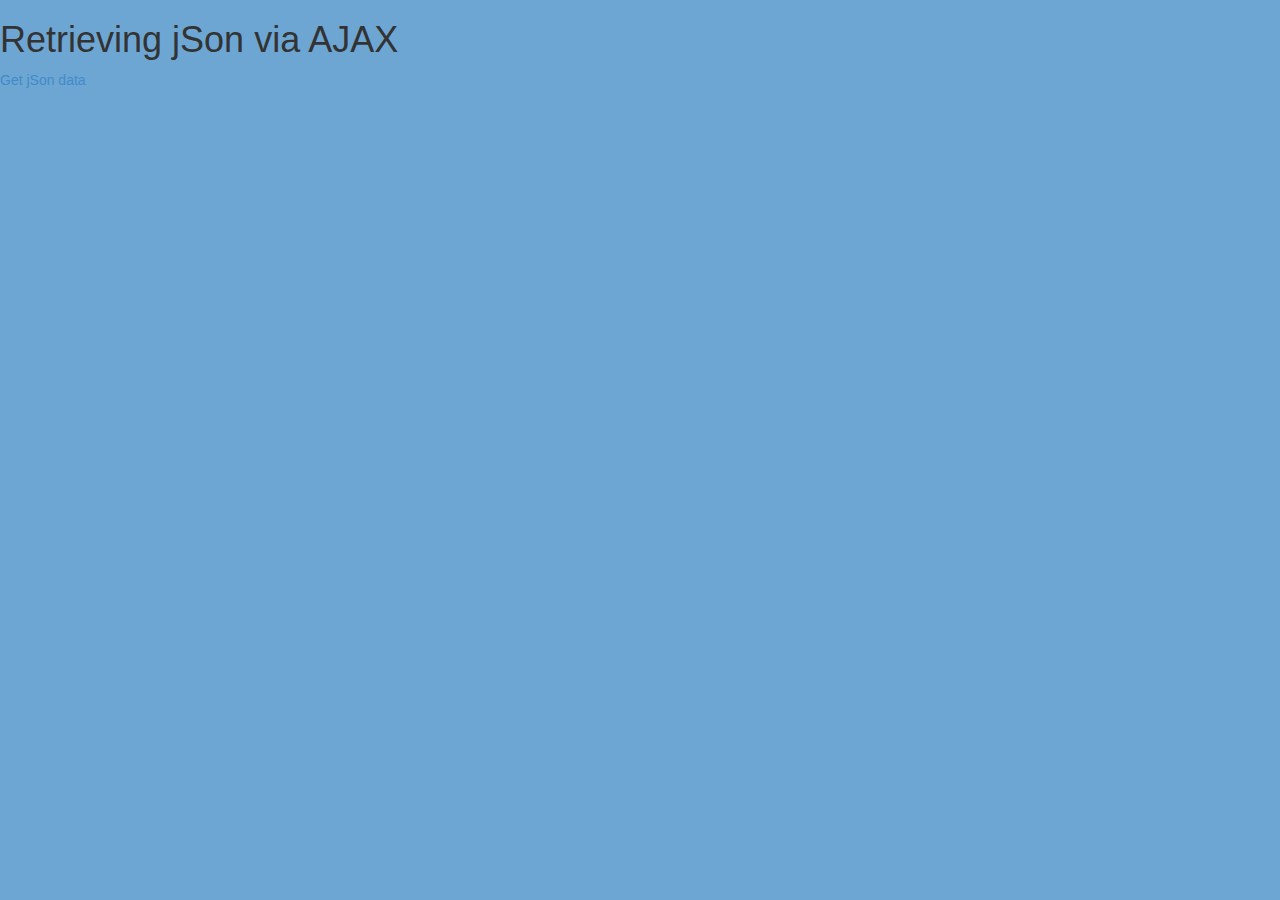
<file: Project/callback.html>
<!DOCTYPE html>
<html>
<head>
	<title>Testing Callback</title>
		<script src="js/jquery-1.11.0.min.js"></script>
    
   		 <script src="js/jquery.min.js"></script>
    		<link type="text/css" rel="stylesheet" href="css/bootstrap.css" />
    			<script src="js/bootstrap.js"></script>
    			<script src="script19.js"></script> 
</head>
<body>
	<h1 id="title">Retrieving jSon via AJAX</h1>

	<ul></ul>
	<a href="#" id="clickme">Get jSon data </a>
</body>
</html
</file>
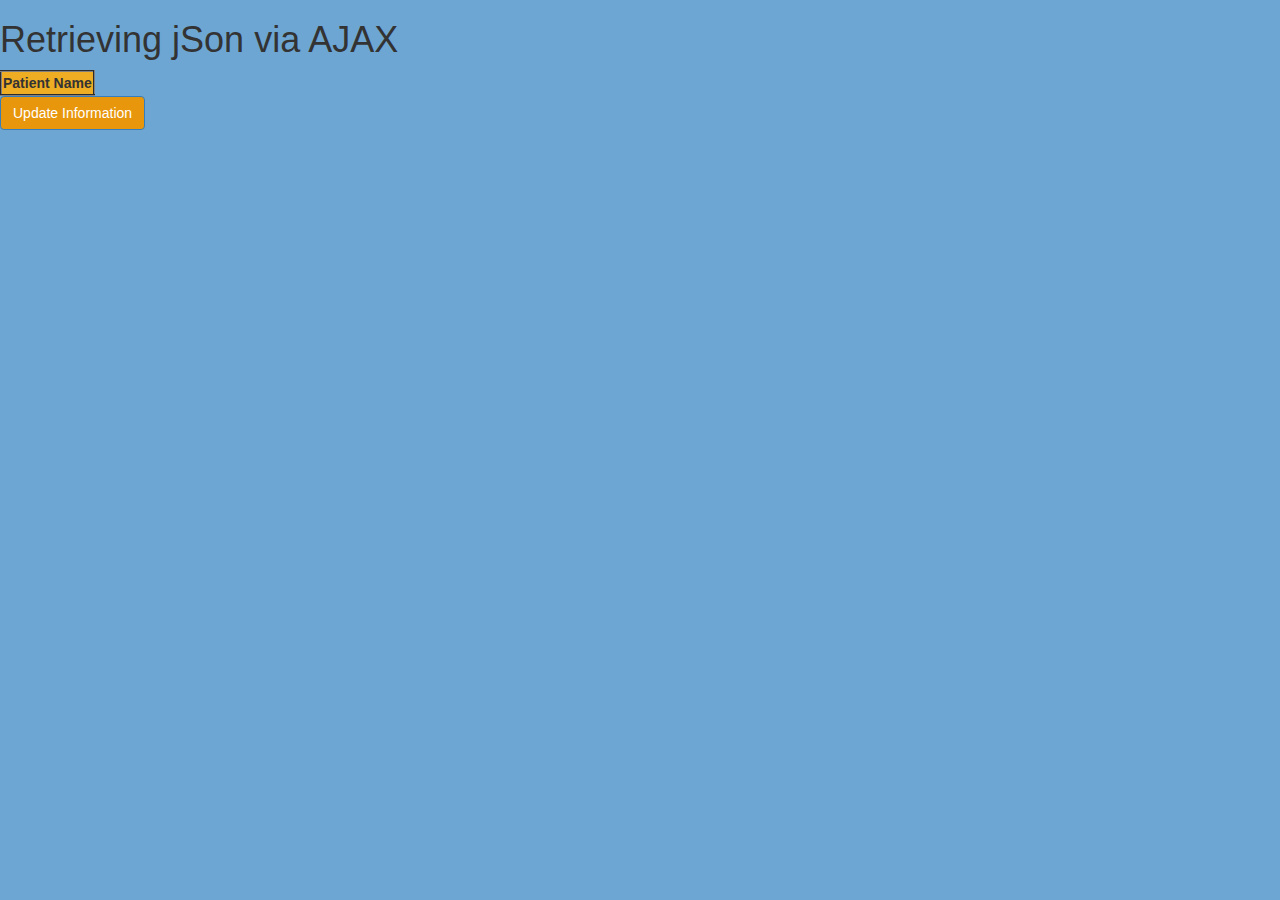
<file: Project/callback2.html>
<!DOCTYPE html>
<html>
<head>
	<title>Testing Callback</title>
		<script src="js/jquery-1.11.0.min.js"></script>
    
   		 <script src="js/jquery.min.js"></script>
   		 <script src="js/jquery.tablesorter.js"></script>
    		<link type="text/css" rel="stylesheet" href="css/bootstrap.css" />
    			<script src="js/bootstrap.js"></script>
    			<!-- <script src="script19.js"></script> -->
    			<script src="js/script20.js"></script>
    			<!--<script src="js/edit3.js"></script> -->
    			<script src="js/jquery.json.js"></script>
    			<!-- <script src="js/updatejson.js"></script> -->
    			
</head>
<body>
	<h1 id="title">Retrieving jSon via AJAX</h1>

	<table id="records_table" class="editableTable" border='2' sortable >
	<tbody>
	<th>Patient Name</th>
	</tbody>
	</table>

<button type="submit" id="clickme" class="btn btn-primary">Update Information</button>

</body>
</html
</file>
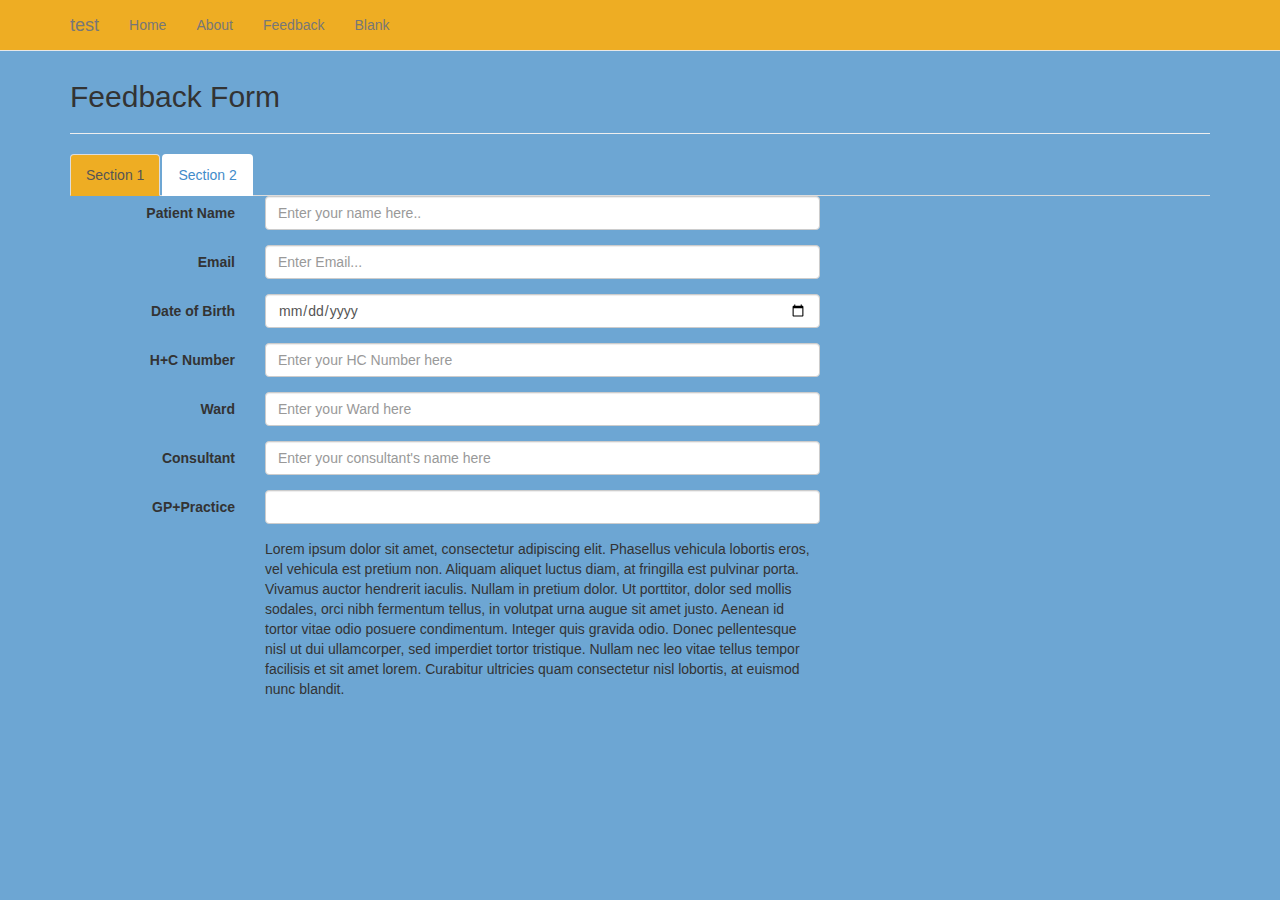
<file: Project/feedbacktrial.html>
<!DOCTYPE html>
<html>
<!--
  Created using jsbin.com
  Source can be edited via http://jsbin.com/tocazuve/4/edit
-->
<head>

	<title>test</title>
	<script src="js/jquery-1.11.0.min.js"></script>
    
    <script src="js/jquery.min.js"></script>
    <link type="text/css" rel="stylesheet" href="css/bootstrap.css" />
    <script src="js/bootstrap.js"></script>
    <script src="js/jquery.validate.min.js"></script>
	 <script src="js/ajax2.js"></script> 
	<!-- <script src="js/testing.js"></script> -->
	<!-- <script src="js/delete.js"></script> -->
	<!-- <script srec="js/working!.js"></script> -->
	<!-- jQuery validation code -->
	<script src="js/errors.js"></script>

<style id="jsbin-css">

</style>
</head>

<body>

	<!-- Fixed Navigation Bar with drop down menu
	=============================================-->
	<div class="navbar navbar-default navbar-fixed-top">
		<div class="container">
			<div class="navbar-header">
				<button type="button" class="navbar-toggle" data-toggle="collapse" data-target=".navbar-collapse">
					<span class="icon-bar"></span>
					<span class="icon-bar"></span>
					<span class="icon-bar"></span>
				</button>
				<a href="#" class="navbar-brand">test</a>
			</div>

			<div class="navbar-collapse collapse">
				<ul class="nav navbar-nav">
					<li><a href="index.html">Home</a></li>
					<li><a href="about.html">About</a></li> 
					<li class="dropdown">
						<a title="This is an example tooltip!" href="feedback.html" class="dropdown-toggle" data-toggle="dropdown" rel="tooltip">Feedback</a>
						<ul class="dropdown-menu">
							<li><a title="This is an example tooltip!" href="#" rel="tooltip">Bootstrap Tutorials</a></li>
							<li><a href="#">HTML Tutorials</a></li>
							<li><a href="#">CSS Tutorials</a></li>
							<li><a href="#">JS Tutorials</a></li>
						</ul>
					</li> 
					<li><a href="#">Blank</a></li>  
				</ul>
			</div>
		</div>
	</div>

	<!-- Content Pane (Tabbed)
	=====================-->
	<br/><br/><br/>
	<div class="container">
		<div class="row">
			<div class="col-md-12">

				<h2>Feedback Form</h2> <hr/>

				<form class="form-horizontal" id="form">

				 <div class="tabbable"> <!-- Only required for left/right tabs -->
      			<ul class="nav nav-tabs">
        		<li class="active"><a href="#tab1" data-toggle="tab">Section 1</a></li>
        		<li><a href="#tab2" data-toggle="tab">Section 2</a></li>
      			</ul>

			 <div class="tab-content">
        	   <div class="tab-pane active" id="tab1">
					<div class="form-group">
					<label for="name" id="patientname" class="col-sm-2 control-label">Patient Name</label>
					<div class="col-sm-6">
						<input type="text"name="patientname" class="form-control" placeholder="Enter your name here.." />
					</div>
					
					</div>

					<div class="form-group">
					<label for="email" id="email" class="col-sm-2 control-label">Email</label>
					<div class="col-sm-6">
						<input type="email" name="email" class="form-control" placeholder="Enter Email..." />
					</div>
					</div>

					<div class="form-group">
					<label for="message" value = dateofbirth id="dob" class="col-sm-2 control-label">Date of Birth</label>
					<div class="col-sm-6">
						<input type="date" name="dob" class="form-control" placeholder="DD/MM/YY" />
					</div>		
					</div>

					<div class="form-group">
					<label for="message" id="hc" class="col-sm-2 control-label">H+C Number</label>
					<div class="col-sm-6">
						<input type="number" name="hc" class="form-control" placeholder="Enter your HC Number here" />
					</div>		
					</div>

					<div class="form-group">
					<label for="message" id="ward" class="col-sm-2 control-label">Ward</label>
					<div class="col-sm-6">
						<input type="text" name="ward" maxlength="50" class="form-control" placeholder="Enter your Ward here" />
					</div>		
					</div>

					<div class="form-group">
					<label for="message" id="consultant" class="col-sm-2 control-label">Consultant</label>
					<div class="col-sm-6">
						<input type="text" name="consultant" class="form-control" placeholder="Enter your consultant's name here" />
					</div>		
					</div>

					<div class="form-group">
					<label for="message" id="gp" class="col-sm-2 control-label">GP+Practice</label>
					<div class="col-sm-6">
						<input type="text" name="gp" maxlength="50" class="form-control" />
					</div>		
					</div>
				
					<div class="form-group">
					<div class="col-sm-offset-2 col-sm-6"><p>Lorem ipsum dolor sit amet, consectetur adipiscing elit. Phasellus vehicula lobortis eros, vel vehicula est pretium non. Aliquam aliquet luctus diam, at fringilla est pulvinar porta. Vivamus auctor hendrerit iaculis. Nullam in pretium dolor. Ut porttitor, dolor sed mollis sodales, orci nibh fermentum tellus, in volutpat urna augue sit amet justo. Aenean id tortor vitae odio posuere condimentum. Integer quis gravida odio. Donec pellentesque nisl ut dui ullamcorper, sed imperdiet tortor tristique. Nullam nec leo vitae tellus tempor facilisis et sit amet lorem. Curabitur ultricies quam consectetur nisl lobortis, at euismod nunc blandit.</p></div></div>
				</div>

				<div class="tab-pane" id="tab2">
					<div class="form-group">
					<label for="gender" class="col-sm-2 control-label">How would you rate the care you recieved?</label>
					<div class="col-sm-6">
						<label class="radio-inline">
							<input type="radio" name="care" value="option1" class="required"/> Very Poor
						</label>
						<label class="radio-inline">
							<input type="radio" name="care" value="option2" /> Poor
						</label>
						<label class="radio-inline">
							<input type="radio" name="care" value="option3" /> Average
						</label>
						<label class="radio-inline">
							<input type="radio" name="care" value="option4" /> Good
						</label>
						<label class="radio-inline">
							<input type="radio" name="care" value="option5" /> Excellent
						</label>
					</div>		
					</div>	

					<div class="form-group">
					<label for="message" id="clenliness" class="col-sm-2 control-label">How would you rate the clenliness of the Hospital?</label>
					<div class="col-sm-6">
						<input type="number" name="clenliness" min="0" max="10" step="1" value="0" name="hcnumber" class="form-control" />
					</div>		
					</div>

					<div class="form-group">
					<div class="col-sm-offset-2 col-sm-6">
					<p>Lorem ipsum dolor sit amet, consectetur adipiscing elit. Phasellus vehicula lobortis eros, vel vehicula est pretium non. Aliquam aliquet luctus diam, at fringilla est pulvinar porta. Vivamus auctor hendrerit iaculis. Nullam in pretium dolor. Ut porttitor, dolor sed mollis sodales, orci nibh fermentum tellus, in volutpat urna augue sit amet justo. Aenean id tortor vitae odio posuere condimentum. Integer quis gravida odio. Donec pellentesque nisl ut dui ullamcorper, sed imperdiet tortor tristique. Nullam nec leo vitae tellus tempor facilisis et sit amet lorem. Curabitur ultricies quam consectetur nisl lobortis, at euismod nunc blandit.</p></div></div>

					<div class="form-group">
					<label for="gender" class="col-sm-2 control-label">Which of the following services did you think were exceptional?</label>
					<div class="col-sm-6">
						<label class="radio-inline">
							<input type="radio" name="services" value="option1" class="required" /> Nursing
						</label>
						<label class="radio-inline">
							<input type="radio" name="services" value="option2" /> Porters
						</label>
						<label class="radio-inline">
							<input type="radio" name="services" value="option3" /> Consultants
						</label>
						<label class="radio-inline">
							<input type="radio" name="services" value="option4" /> Doctors
						</label>
						<label class="radio-inline">
							<input type="radio" name="services" value="option5" /> Cleaning
						</label>
						<label class="radio-inline">
							<input type="radio" name="services" value="option6" /> Surgeons
						</label>
					</div>		
					</div>	

					<div class="form-group">
					<label for="message" class="col-sm-2 control-label">Do you have any comments about the care you recieved during this visit?</label>
					<div class="col-sm-6">
						<textarea class="form-control" name="comments" rows="3"></textarea>
					</div>		
					</div>

					<div class="form-group">
					<div class="col-sm-offset-2 col-sm-6">
						<!-- <input id="submit" type="submit" value="Submit" class="button" /> -->
						<button type="submit" id="clickme" class="btn btn-primary">Submit</button>
						<button type="reset" class="btn btn-default">Clear</button>
					</div>		
					</div>
				</div>
				</div>
				</div>

				</form>
			</div>
		</div>
	</div>

</body>
</html>
</file>
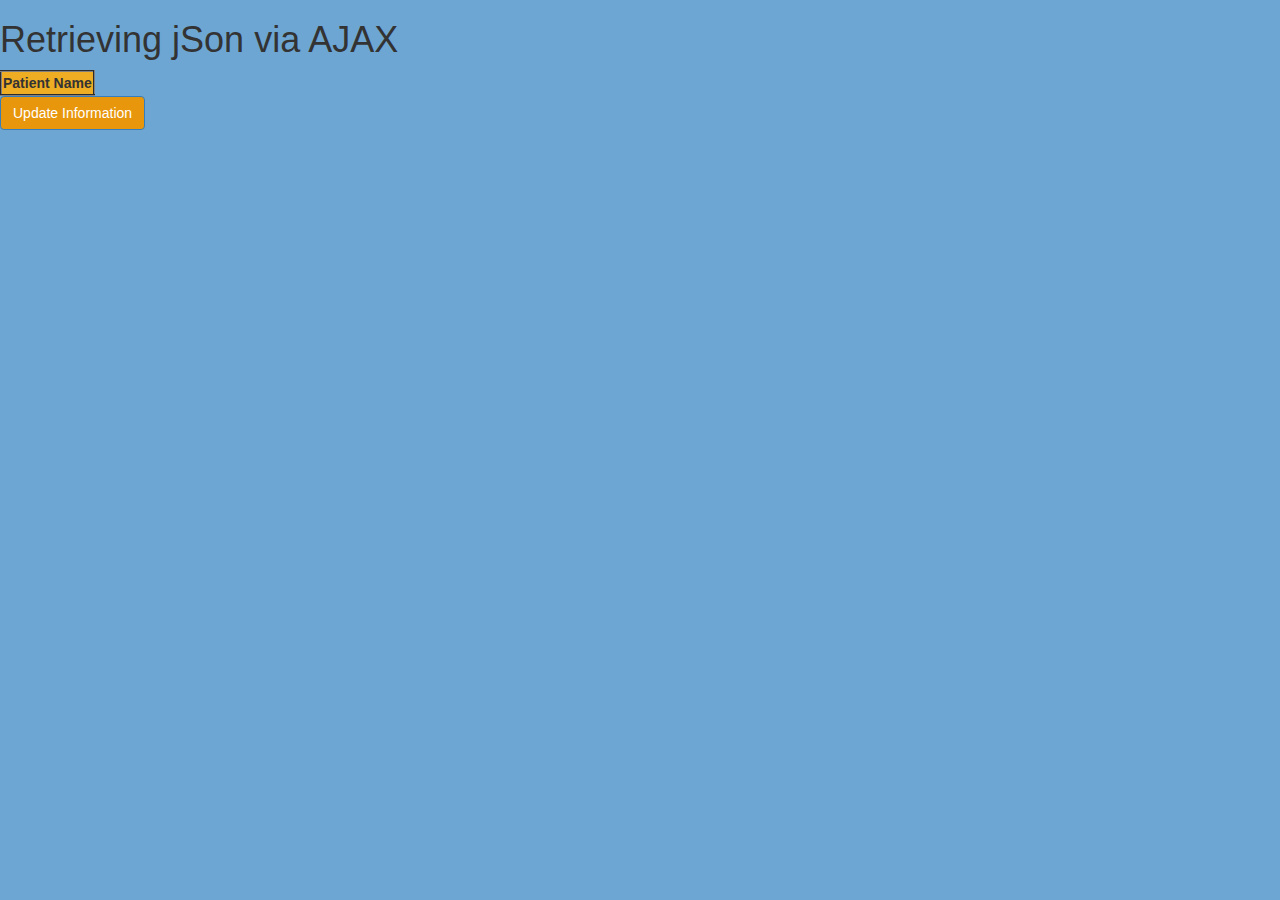
<file: Project/Project/callback2.html>
<!DOCTYPE html>
<html>
<head>
	<title>Testing Callback</title>
		<script src="js/jquery-1.11.0.min.js"></script>
    
   		 <script src="js/jquery.min.js"></script>
   		 <script src="js/jquery.tablesorter.js"></script>
    		<link type="text/css" rel="stylesheet" href="css/bootstrap.css" />
    			<script src="js/bootstrap.js"></script>
    			<!-- <script src="script19.js"></script> -->
    			<script src="js/script20.js"></script>
    			<!--<script src="js/edit3.js"></script> -->
    			<script src="js/jquery.json.js"></script>
    			<script src="js/updatejson.js"></script>
    			
</head>
<body>
	<h1 id="title">Retrieving jSon via AJAX</h1>

	<table id="records_table" class="editableTable" border='2' sortable >
	<tbody>
	<th>Patient Name</th>
	</tbody>
	</table>

<button type="submit" id="clickme" class="btn btn-primary">Update Information</button>

</body>
</html
</file>
